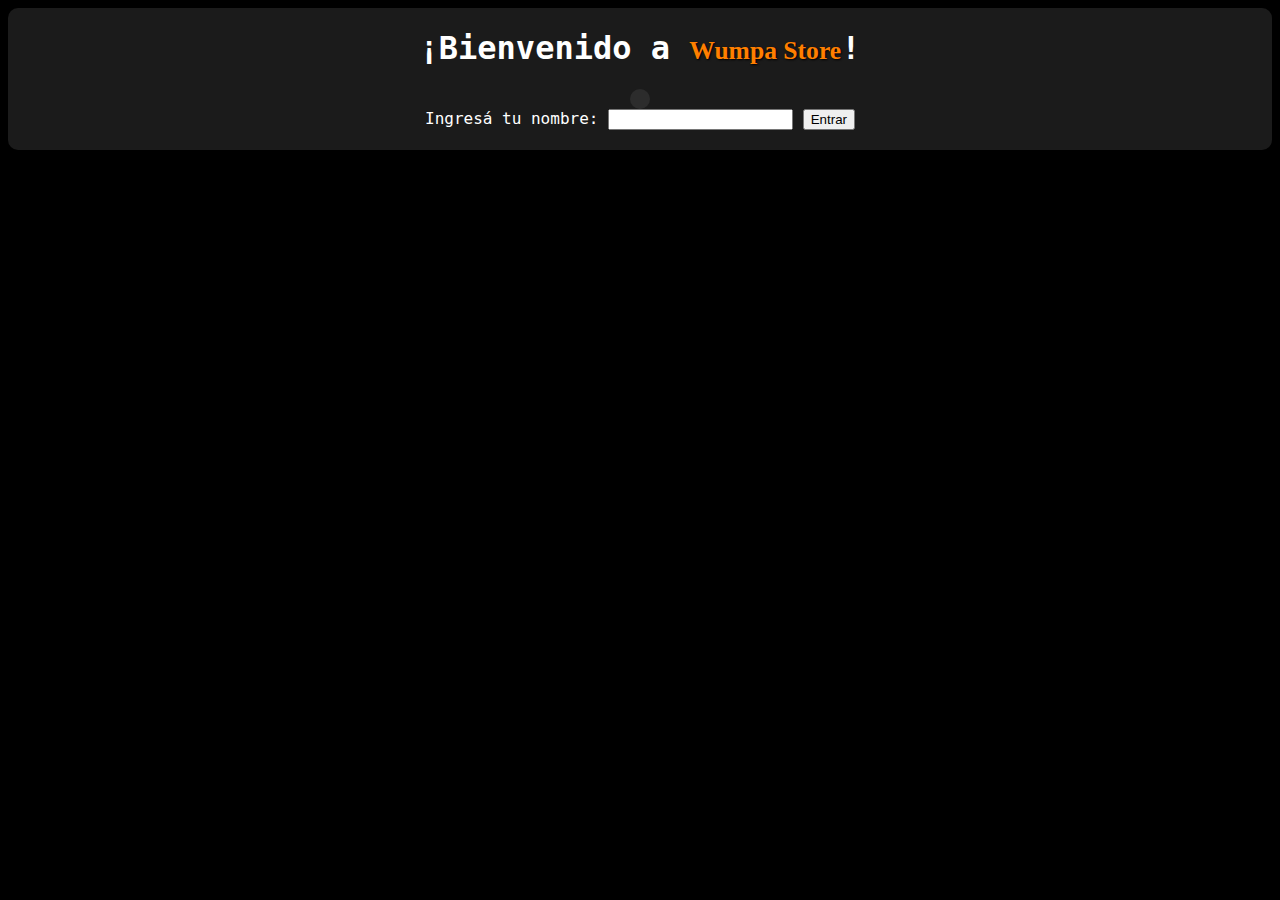
<file: index.html>
<!-- Santiago Leonardi -->
 <!-- David Lago -->
<!DOCTYPE html>
<html lang="es">

<head>
    <meta charset="UTF-8">
    <meta name="viewport" content="width=device-width, initial-scale=1.0">
    <title>Wumpa Store</title>
    <link rel="icon" href="./src/web/wumpa.webp" type="image/webp">
    <link rel="stylesheet" href="./style/estandarizacion.css">
    <link rel="stylesheet" href="./style/estilo.css">
    <script src="./script/productos.js" defer></script>
    <script src="./script/sonidos.js" defer></script>
    <script src="./script/bienvenida.js" defer></script>

</head>

<body>
    <header class="encabezado">
        <!-- Izquierda: Logo Crash -->
        <div id="logo-container">
            <img id="img-logo" src="./src/web/Crash_logo.png" alt="Logo">
        </div>


    
        <div class="wumpa-contenedor-central">
            <img src="./src/web/wumpa.webp" alt="Wumpa Icono" class="logo-wumpa">
            <span class="titulo-wumpa">Wumpa Store</span>
            <img id="btn-reproducir-musica" src="./src/web/play.png" alt="Reproducir">
        </div>
    
        <!-- Derecha: buscador + carrito -->
        <div class="derecha-header">
            <input type="text" id="buscador" placeholder="Buscar...">
            <img src="./src/web/carrito.png" id="img-carrito" alt="Carrito">
        </div>
    </header>

    <main>

        <section id="seccion-productos">
            <h2 id="bienvenida-usuario" class="centrar"></h2>
            <nav class="centrar">
                <ul id="listado-nav">
                        <li class="links-header"><a href="index.html"><span>Productos</span></a></li>
                        <li class="links-header"><a href="./get.html"><span>Buscar</span></a></li>
                        <li class="links-header"><a href="./post.html"><span>Cargar</span></a></li>
                        <li class="links-header"><a href="./put.html"><span>Actualizar</span></a></li>
                        <li class="links-header"><a href="./delete.html"><span>Eliminar</span></a></li>
                    </ul>
                </nav>

            <div id="contenedor-productos" class="contenedor"></div>
        </section>
        <section id="seccion-carrito">
            <div class="botones-carrito">
                <h2>Carrito</h2>
                <div class="botones">
                    <button id="btn-vaciar-carrito">Vaciar carrito</button>
                    <button id="comprar-carrito">Comprar carrito</button>
                </div>
            </div>

            <!-- Carrito vacío -->
            <div id="carrito-vacio" class="centrar hidden">
                <div style="text-align: center;">
                    <p>Tu carrito está vacío. ¡Agregá productos para comenzar!</p>
                    <img src="./src/web/carrito_vacio.png" alt="Carrito vacío" width="100">
                </div>
            </div>

            <!-- Carrito con productos -->
            <div id="contenedor-carrito" class="contenedor"></div>

            <!-- Total -->
            <div id="total-carrito" class="centrar">Total: $0</div>
        </section>
    </main>
    <footer class="centrar">
        <img src="./src/web/Crash_Fake.webp" alt="">
    </footer>
</body>
</html>
</file>
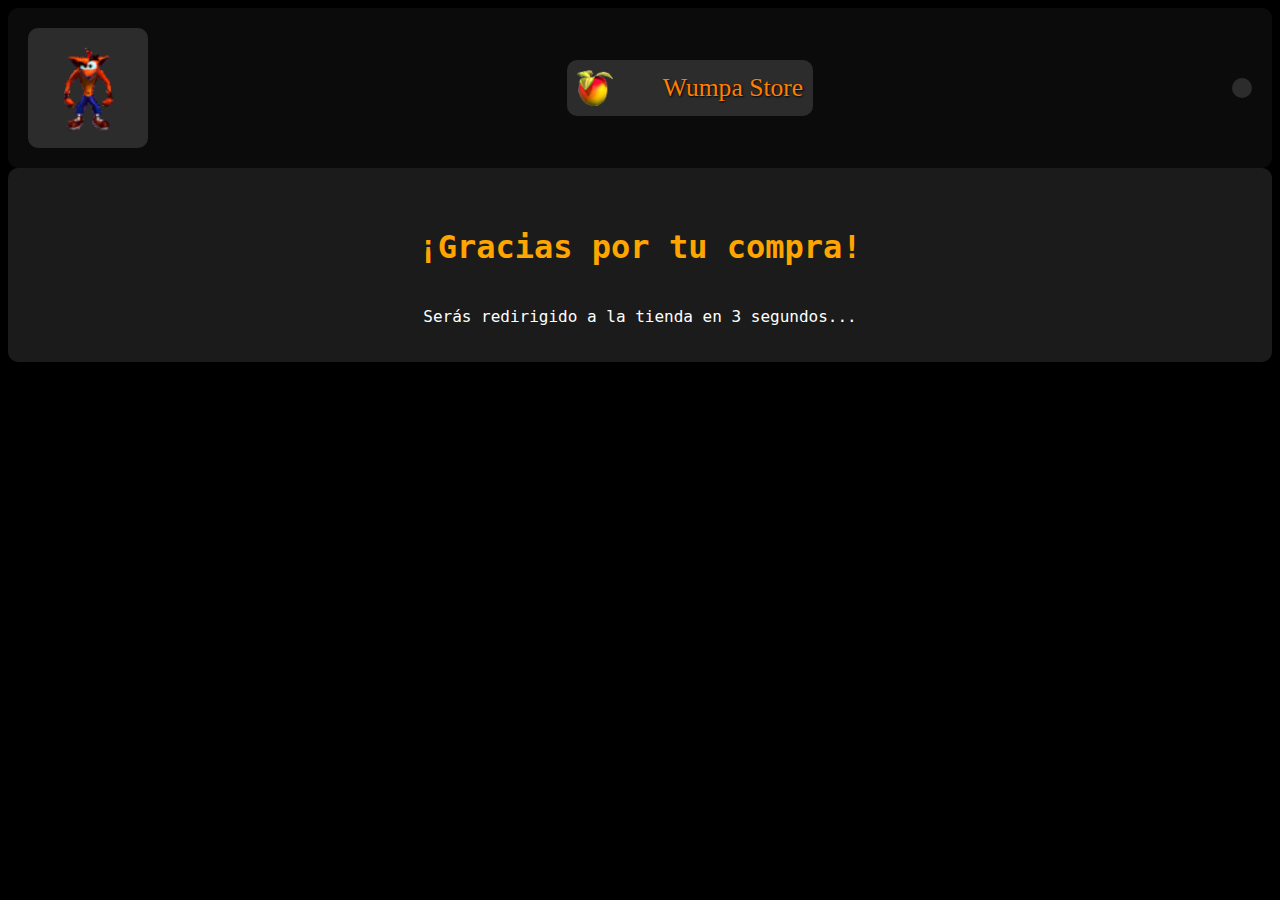
<file: checkout.html>
<!DOCTYPE html>
<html lang="es">
<head>
  <meta charset="UTF-8" />
  <title>¡Gracias por tu compra!</title>
  <link rel="stylesheet" href="./style/estandarizacion.css" />
  <link rel="stylesheet" href="./style/estilo.css" />
</head>
<body>
  <header class="encabezado">
    <div id="logo-container">
      <img id="img-logo" src="./src/web/Crash_logo.png" alt="Logo" />
    </div>
    <div class="wumpa-contenedor-central">
      <img src="./src/web/wumpa.webp" alt="Wumpa Icono" class="logo-wumpa" />
      <span class="titulo-wumpa">Wumpa Store</span>
    </div>
    <div class="derecha-header"></div>
  </header>

  <main>
    <h1 class="centrar" style="color: orange; font-size: 2rem; margin-top: 60px;">
      ¡Gracias por tu compra!
    </h1>
    <p class="centrar" style="margin-top: 20px;">
      Serás redirigido a la tienda en 3 segundos...
    </p>
  </main>

  <script>
    setTimeout(() => {
      window.location.href = "welcome.html";
    }, 3000);
  </script>
</body>
</html>
</file>
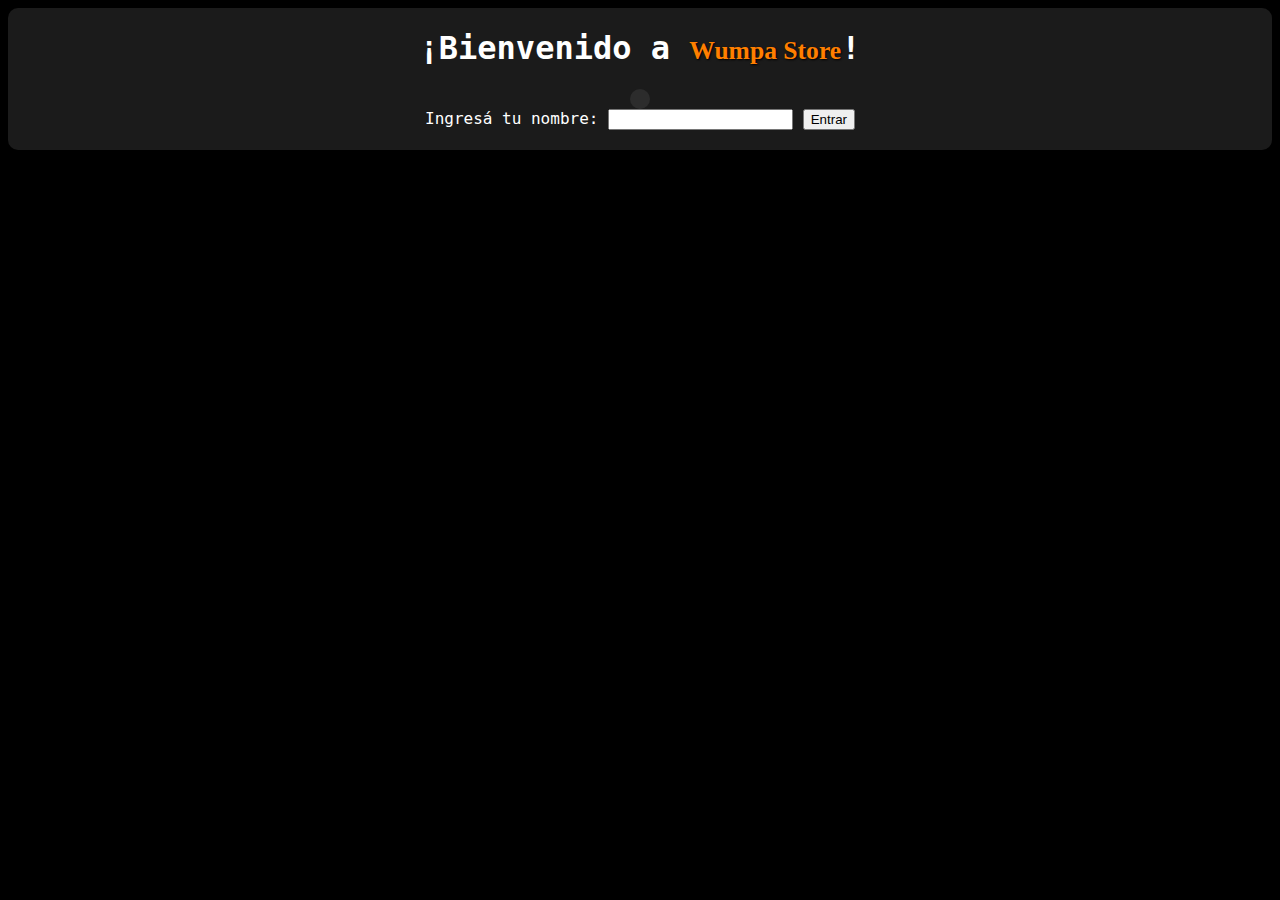
<file: delete.html>
<!-- Santiago Leonardi -->
 <!-- David Lago -->
<!DOCTYPE html>
<html lang="es">

<head>
    <meta charset="UTF-8">
    <meta name="viewport" content="width=device-width, initial-scale=1.0">
    <title>Wumpa Store</title>
    <link rel="icon" href="./src/web/wumpa.webp" type="image/webp">
    <link rel="stylesheet" href="./style/estandarizacion.css">
    <link rel="stylesheet" href="./style/estilo.css">
    <script src="./script/eliminar.js" defer></script>
    <script src="./script/sonidos.js" defer></script>
    <script src="./script/bienvenida.js" defer></script>

</head>

<body>
    <header class="encabezado">
        <!-- Izquierda: Logo Crash -->
        <div id="logo-container">
            <img id="img-logo" src="./src/web/Crash_logo.png" alt="Logo">
        </div>
    
        <div class="wumpa-contenedor-central">
            <img src="./src/web/wumpa.webp" alt="Wumpa Icono" class="logo-wumpa">
            <span class="titulo-wumpa">Wumpa Store</span>
            <img id="btn-reproducir-musica" src="./src/web/play.png" alt="Reproducir">
        </div>
    
        <!-- Derecha: buscador + carrito -->
        <div class="derecha-header">
            <input type="text" id="buscador" placeholder="Buscar...">
            <img src="./src/web/carrito.png" id="img-carrito" alt="Carrito">
        </div>
    </header>
    <main>
        <section id="seccion-productos">
            <h2 id="bienvenida-usuario" class="centrar"></h2>
            <nav class="centrar">
                <ul id="listado-nav">
                    <li class="links-header"><a href="index.html"><span>Productos</span></a></li>
                    <li class="links-header"><a href="./get.html"><span>Buscar</span></a></li>
                    <li class="links-header"><a href="./post.html"><span>Cargar</span></a></li>
                    <li class="links-header"><a href="./put.html"><span>Actualizar</span></a></li>
                    <li class="links-header"><a href="./delete.html"><span>Eliminar</span></a></li>
                </ul>
            </nav>
        </section>



            <form id="getProduct-form" class="buscarForm-container">
                <label for="idProd">ID Producto</label>
                <input type="number" name="idProd" id="idProd" required>
                <input type="submit" value="Consultar producto">
            </form>

            <div id="getId-container" class="hidden">
                <ul id="getId-list">
                </ul>
            </div>
        </main>
        <footer class="centrar">
            <img src="./src/web/Crash_Fake.webp" alt="">
        </footer>
</body>

</html>
</file>
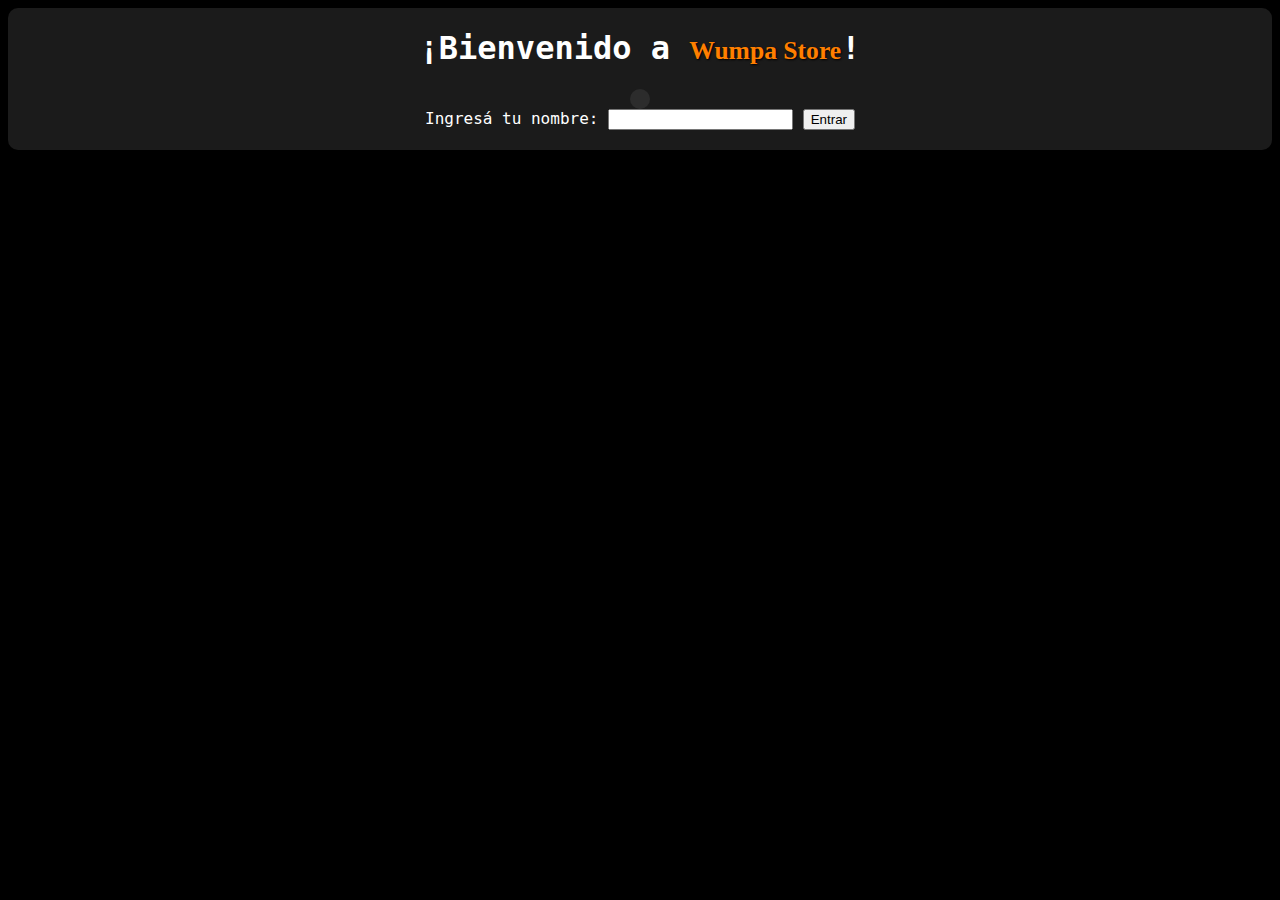
<file: get.html>
<!-- Santiago Leonardi -->
<!-- David Lago -->
<!DOCTYPE html>
<html lang="es">

<head>
    <meta charset="UTF-8">
    <meta name="viewport" content="width=device-width, initial-scale=1.0">
    <title>Wumpa Store</title>
    <link rel="icon" href="./src/web/wumpa.webp" type="image/webp">
    <link rel="stylesheet" href="./style/estandarizacion.css">
    <link rel="stylesheet" href="./style/estilo.css">
    <script src="./script/buscar.js" defer></script>
    <script src="./script/sonidos.js" defer></script>
    <script src="./script/bienvenida.js" defer></script>

</head>

<body>
    <header class="encabezado">
        <!-- Izquierda: Logo Crash -->
        <div id="logo-container">
            <img id="img-logo" src="./src/web/Crash_logo.png" alt="Logo">
        </div>
    
        <div class="wumpa-contenedor-central">
            <img src="./src/web/wumpa.webp" alt="Wumpa Icono" class="logo-wumpa">
            <span class="titulo-wumpa">Wumpa Store</span>
            <img id="btn-reproducir-musica" src="./src/web/play.png" alt="Reproducir">
        </div>
    
        <!-- Derecha: buscador + carrito -->
        <div class="derecha-header">
            <input type="text" id="buscador" placeholder="Buscar...">
            <img src="./src/web/carrito.png" id="img-carrito" alt="Carrito">
        </div>
    </header>
    <main>
        <section id="seccion-productos" class="main">
            <h2 id="bienvenida-usuario" class="centrar"></h2>
            <nav class="centrar">
                <ul id="listado-nav">
                        <li class="links-header"><a href="index.html"><span>Productos</span></a></li>
                        <li class="links-header"><a href="./get.html"><span>Buscar</span></a></li>
                        <li class="links-header"><a href="./post.html"><span>Cargar</span></a></li>
                        <li class="links-header"><a href="./put.html"><span>Actualizar</span></a></li>
                        <li class="links-header"><a href="./delete.html"><span>Eliminar</span></a></li>
                    </ul>
                </nav>
        </section>

            <form id="getProduct-form" class="buscarForm-container">
                <label for="idProd">ID Producto</label>
                <input type="number" name="idProd" id="idProd" required>
                <input type="submit" value="Consultar producto">
            </form>

        <div id="getId-container" class="hidden">
            <ul id="getId-list">
            </ul>
        </div>
    
    </main>
    <footer class="centrar">
        <img src="./src/web/Crash_Fake.webp" alt="">
    </footer>
</body>

</html>
</file>
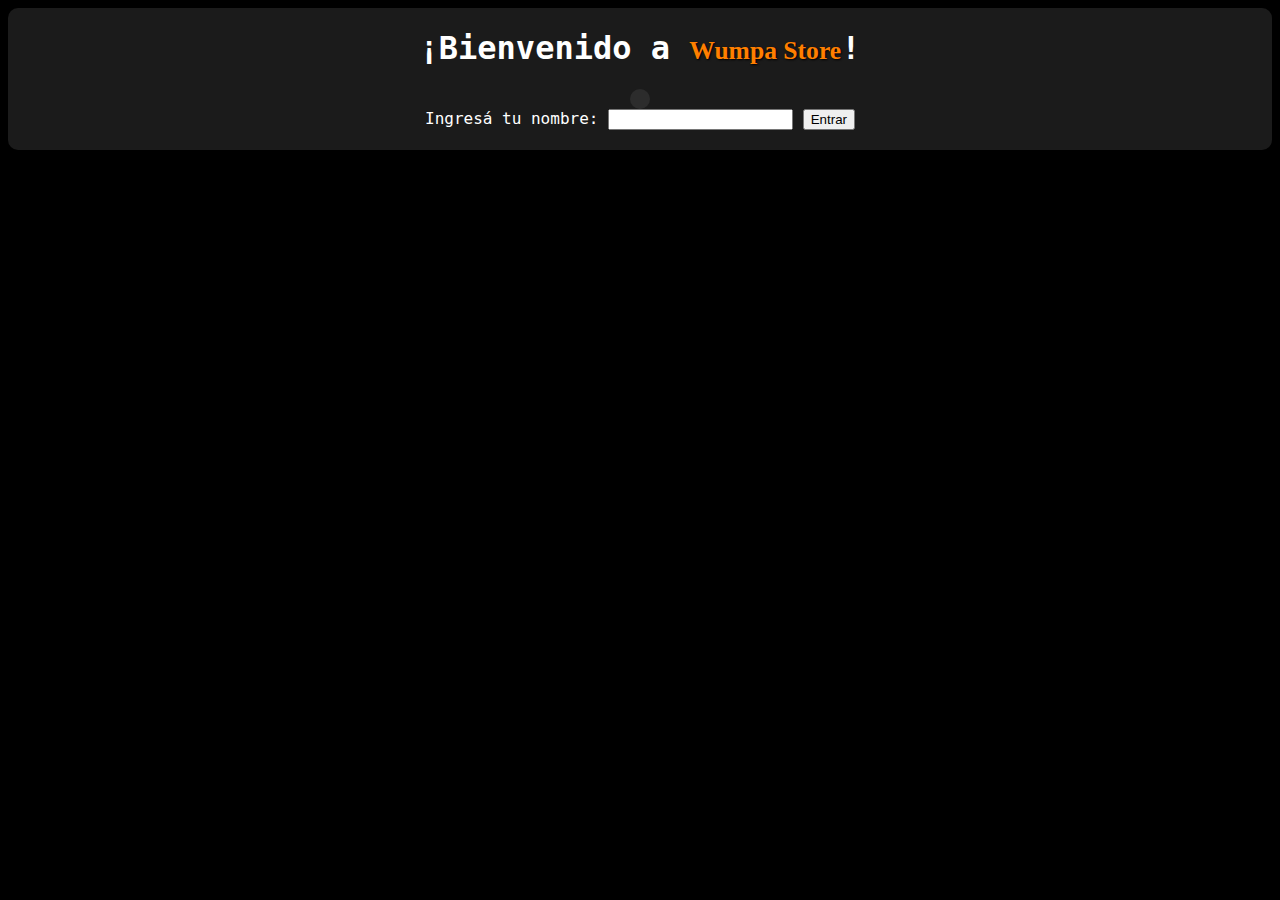
<file: post.html>
<!-- Santiago Leonardi -->
 <!-- David Lago -->
<!DOCTYPE html>
<html lang="es">

<head>
    <meta charset="UTF-8">
    <meta name="viewport" content="width=device-width, initial-scale=1.0">
    <title>Wumpa Store</title>
    <link rel="icon" href="./src/web/wumpa.webp" type="image/webp">
    <link rel="stylesheet" href="./style/estandarizacion.css">
    <link rel="stylesheet" href="./style/estilo.css">
    <script src="./script/crear.js" defer></script>
    <script src="./script/sonidos.js" defer></script>
    <script src="./script/bienvenida.js" defer></script>

    
</head>

<body>
    <header class="encabezado">
        <!-- Izquierda: Logo Crash -->
        <div id="logo-container">
            <img id="img-logo" src="./src/web/Crash_logo.png" alt="Logo">
        </div>
    
        <div class="wumpa-contenedor-central">
            <img src="./src/web/wumpa.webp" alt="Wumpa Icono" class="logo-wumpa">
            <span class="titulo-wumpa">Wumpa Store</span>
            <img id="btn-reproducir-musica" src="./src/web/play.png" alt="Reproducir">
        </div>
    
        <!-- Derecha: buscador + carrito -->
        <div class="derecha-header">
            <input type="text" id="buscador" placeholder="Buscar...">
            <img src="./src/web/carrito.png" id="img-carrito" alt="Carrito">
        </div>
    </header>
    <main>
        <section id="seccion-productos">
            <h2 id="bienvenida-usuario" class="centrar"></h2>
            <nav class="centrar">
                <ul id="listado-nav">
                        <li class="links-header"><a href="index.html"><span>Productos</span></a></li>
                        <li class="links-header"><a href="./get.html"><span>Buscar</span></a></li>
                        <li class="links-header"><a href="./post.html"><span>Cargar</span></a></li>
                        <li class="links-header"><a href="./put.html"><span>Actualizar</span></a></li>
                        <li class="links-header"><a href="./delete.html"><span>Eliminar</span></a></li>
                    </ul>
                </nav>


            <div class="crudForm-container">
                <form id="altaProducto-form" autocomplete="off">
                    <!-- Nombre -->
                    <label for="text">Nombre</label>
                    <input type="text" name="nombre" id="nombre" required> 
    
                    <!-- Categoria -->
                    <label for="text">Categoria</label>
                    <select name="categoria" id="categoria">
                        <option value="Aventura">Aventura</option>
                        <option value="Accion">Acción</option>
                    </select>
    
                    <!-- Precio -->
                    <label for="text">Precio</label>
                    <input type="number" name="precio" id="precio" required>
    
                    <!-- Cantidad -->
                    <label for="text">Cantidad</label>
                    <input type="number" name="cantidad" id="cantidad" required>
    
                    <!-- Imagen -->
                    <label for="text">Imagen</label>
                    <input type="text" name="imagen" id="imagen" required>
    
                    <!-- Enviar -->
                    <input type="submit" value="Crear Producto">
                </form>
            </div>
    </main>
    <footer class="centrar">
        <img src="./src/web/Crash_Fake.webp" alt="">
    </footer>
</body>

</html>
</file>
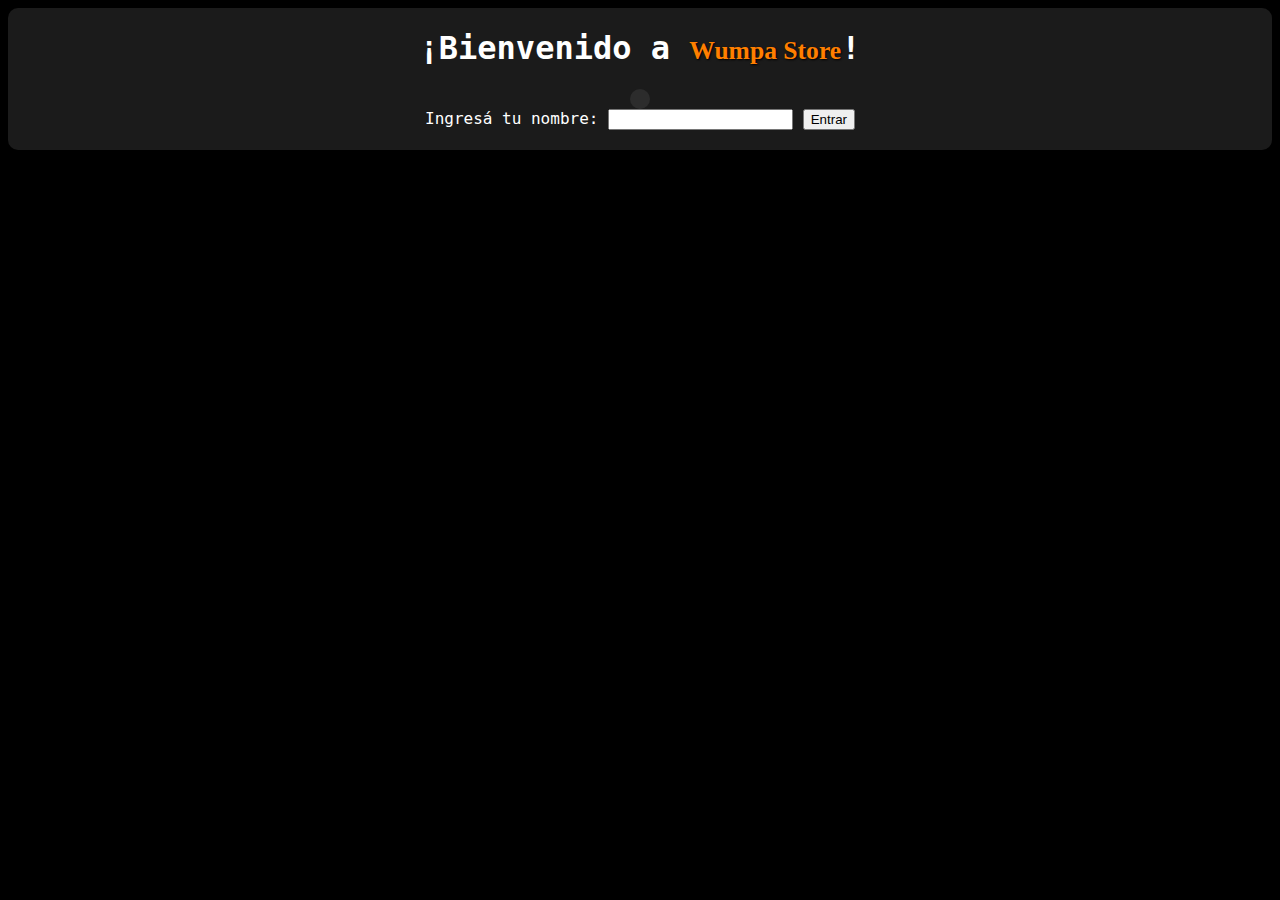
<file: put.html>
<!-- Santiago Leonardi -->
<!-- David Lago -->
<!DOCTYPE html>
<html lang="es">

<head>
    <meta charset="UTF-8">
    <meta name="viewport" content="width=device-width, initial-scale=1.0">
    <title>Wumpa Store</title>
    <link rel="icon" href="./src/web/wumpa.webp" type="image/webp">
    <link rel="stylesheet" href="./style/estandarizacion.css">
    <link rel="stylesheet" href="./style/estilo.css">
    <script src="./script/actualizar.js" defer></script>
    <script src="./script/sonidos.js" defer></script>
    <script src="./script/bienvenida.js" defer></script>
</head>

<body>
    <header class="encabezado">
        <!-- Izquierda: Logo Crash -->
        <div id="logo-container">
            <img id="img-logo" src="./src/web/Crash_logo.png" alt="Logo">
        </div>
    
        <div class="wumpa-contenedor-central">
            <img src="./src/web/wumpa.webp" alt="Wumpa Icono" class="logo-wumpa">
            <span class="titulo-wumpa">Wumpa Store</span>
            <img id="btn-reproducir-musica" src="./src/web/play.png" alt="Reproducir">
        </div>
    
        <!-- Derecha: buscador + carrito -->
        <div class="derecha-header">
            <input type="text" id="buscador" placeholder="Buscar...">
            <img src="./src/web/carrito.png" id="img-carrito" alt="Carrito">
        </div>
    </header>

    <main>
        <section id="seccion-productos">
            <h2 id="bienvenida-usuario" class="centrar"></h2>
            <nav class="centrar">
                <ul id="listado-nav">
                    <li class="links-header"><a href="index.html"><span>Productos</span></a></li>
                    <li class="links-header"><a href="./get.html"><span>Buscar</span></a></li>
                    <li class="links-header"><a href="./post.html"><span>Cargar</span></a></li>
                    <li class="links-header"><a href="./put.html"><span>Actualizar</span></a></li>
                    <li class="links-header"><a href="./delete.html"><span>Eliminar</span></a></li>
                </ul>
            </nav>
        </section>

        <!-- Sección de formulario y resultados -->
        <section class="main">
            <form id="getProduct-form" class="buscarForm-container">
            <label for="idProd">ID Producto</label>
            <input type="number" name="idProd" id="idProd" required>
            <input type="submit" value="Consultar producto">
            </form>

            <div id="getId-container" class="hidden">
                <div id="getId-list"></div>
            </div>

            <div id="actualizarProductoForm-container" class="crudForm-container hidden"></div>
        </section>
    </main>

    <footer class="centrar">
        <img src="./src/web/Crash_Fake.webp" alt="">
    </footer>
</body>

</html>
</file>
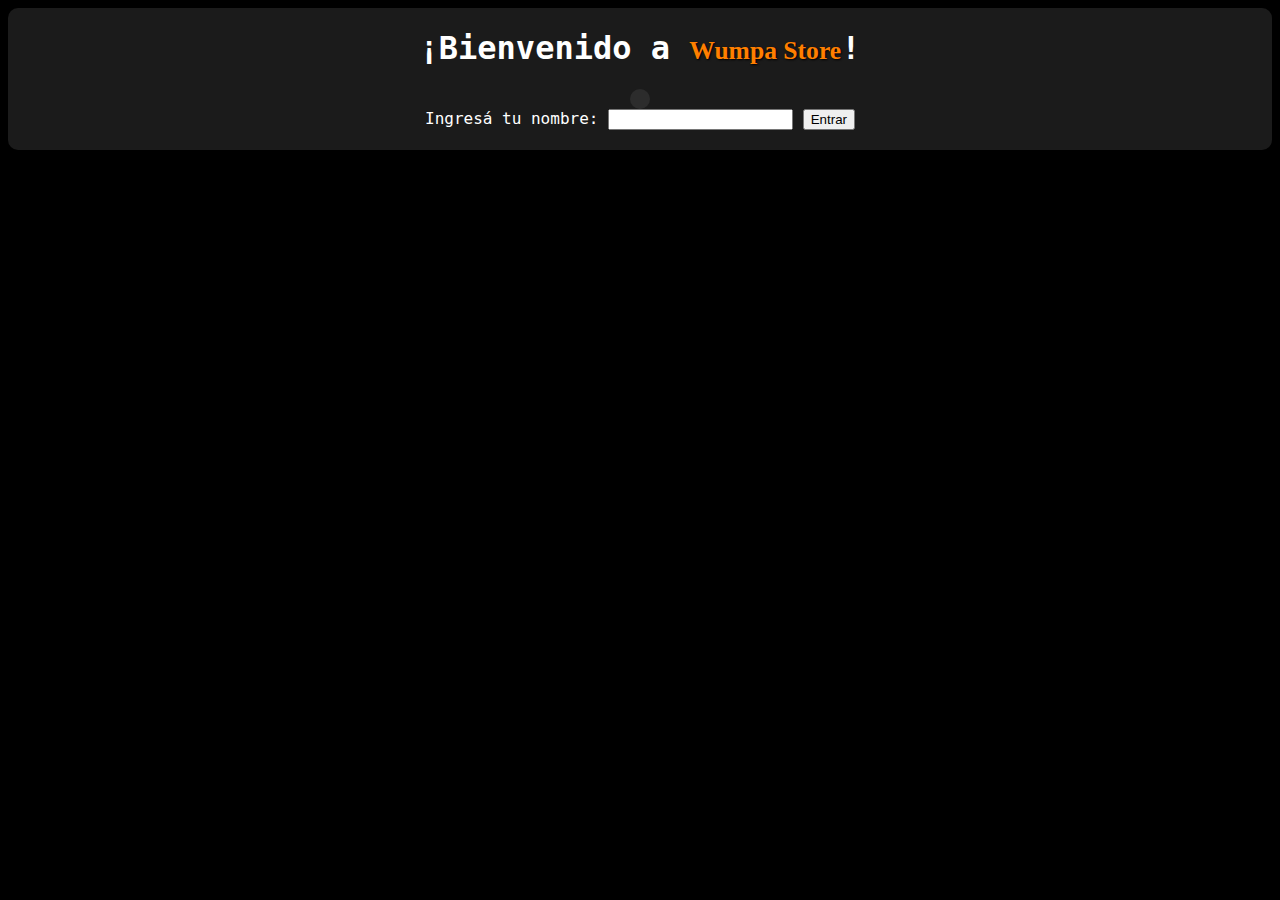
<file: welcome.html>
<!DOCTYPE html>
<html lang="es">
<head>
  <meta charset="UTF-8">
  <title>Wumpa Store - Inicio</title>
  <link rel="stylesheet" href="./style/estandarizacion.css">
  <link rel="stylesheet" href="./style/estilo.css">
</head>
<body>
  <main class="centrar">
    <h1>¡Bienvenido a <span class="titulo-wumpa">Wumpa Store</span>!</h1>
    <div id="mensaje-bienvenida" class="titulo-wumpa"></div>
    <form id="form-nombre">
      <label for="nombre">Ingresá tu nombre:</label>
      <input type="text" id="nombre" name="nombre" required>
      <input type="submit" value="Entrar">
    </form>
  </main>

  <script>
    const form = document.getElementById("form-nombre");
    form.addEventListener("submit", (e) => {
      e.preventDefault();
      const nombre = document.getElementById("nombre").value.trim();
      if (nombre) {
        sessionStorage.setItem("nombreUsuario", nombre);
        window.location.href = "index.html";
      }
    });
  </script>
</body>
</html>
</file>
<file: style/estandarizacion.css>
/* Santiago Leonardi
David Lago */
body{
    background-color: #000000; 
    color: white; 
    font-family: 'VT323', monospace;
}

div {
    background-color: #2c2c2c;
    border-radius: 10px; 
    padding: 10px; 
    margin:10px; 
}

header{
    display: flex;
    align-items: center;
    justify-content:space-between;
    background-color: rgb(11, 11, 11);
    border-radius: 10px; 
    
}

main{
    display: flex;
    flex-direction: column;
    align-items: center;
    border-radius: 10px; 
    background-color: rgb(27, 27, 27);
    max-width: 100%;
    padding-bottom: 20px;
    
}

section{
    width: 100%;
}

.flex{
    display: flex;
    align-items: center; 
}

.centrar{
    display: flex;
    justify-content: center; 
    align-items: center; 
}

footer{
    background-color: rgb(11, 11, 11);
}

a{
    text-decoration: none; /* quita el subrayado */
    color: inherit; /* usa el color del contenedor padre */
    font: 30px sans-serif;
}

.hidden {
    display: none;
}
</file>
<file: style/estilo.css>
/* Santiago Leonardi
David Lago */
#logo-container {
  height: 100px;
  width: 100px;
  display: flex;
  justify-content: center;
  align-items: center;
}

#img-logo {
  height: 100%;
  width: 100%;
  object-fit: contain;
}

.carrito {
  width: 24px;
  height: 24px;
  border-radius: 50%;
  color: white;
  font-weight: bold;
  text-align: center;
  line-height: 24px;
  font-size: 12px;
}

#buscador {
  padding: 4px 6px;
  font-size: 14px;
  border-radius: 4px;
  border: 1px solid #ccc;
}

#img-carrito {
  width: 32px;
  height: 32px;
}

.tarjeta-producto {
    width: 250px;
    display: flex;
    flex-direction: column;
    align-items: center;
    border: solid 1px #818181;
}

#contenedor-carrito .tarjeta-producto p {
  margin: 4px 0;
  padding: 0;
  font-size: 16px;
  text-align: center;
}

#contenedor-carrito.hidden {
  display: none;
}

.tarjeta-producto img {
    width: 200px;
    height: 200px;
}

#btn-reproducir-musica:hover {
    cursor: pointer;
}

.contenedor {
    display: flex;
    justify-content: center;
    flex-direction: row;
    flex-wrap: wrap;
    max-width: 90%;
    margin: 0 auto;
}

#carrito-vacio p {
    font-size: 20px;
    color: white;
    margin-bottom: 10px;
}

#total-carrito {
    max-width: 10%;
    margin: 1% auto;
}

.botones-carrito {
    text-align: center;
    max-width: 300px;
    margin: 15px auto 10px auto;
}

.botones-carrito h2 {
    margin-bottom: 10px;
    color: #FF7F00; 
}

.botones {
    display: flex;
    justify-content: space-between;
}

#listado-nav {
    display: flex;
    justify-content: center;
    align-items: center;
    list-style: none;
    font: 30px sans-serif;
    margin: 0px;
    padding: 0px;
    gap: 20px;
    text-decoration: none;
    margin-bottom: 1%;
}

#getId-list {
  display: flex;               /* Usamos flexbox */
  justify-content: center;     /* Centrar horizontalmente */
  align-items: center;         /* Centrar verticalmente (opcional) */
  flex-direction: column;      /* Que el contenido quede en columna */
  gap: 10px;                   /* Separación entre elementos */
  color: white;
  padding: 0;
}

#getId-list.hidden {
    display: none !important;
}

.buscarForm-container {
    display: flex;
    justify-content: center;
    align-items: center;
    gap: 10px;
    margin: 20px auto;
}

/* Estilos para el formulario */
#altaProducto-container {
    display: flex;
    justify-content: center;
    align-items: center;
    height: 100vh; /* Ocupa toda la altura de la ventana */
    width: 100%; /* Ocupa todo el ancho de la ventana */
    margin: 0; /* Elimina cualquier margen */
    padding: 0; /* Elimina cualquier padding */
}

#altaProducto-form {
    display: flex;
    flex-direction: column;
    align-items: center;
    width: 100%;
    max-width: 600px;
    background-color: #2c2c2c;
    padding: 20px;
    border-radius: 10px;

}

#altaProducto-form label {
    font-size: 20px;
    color: #ffffff;
    margin-bottom: 5px;
}

#altaProducto-form input,
#altaProducto-form select {
    width: 100%;
    max-width: 500px;
    padding: 10px;
    margin-bottom: 15px;
    border: 1px solid #818181;
    border-radius: 5px;
    background-color: #1c1c1c;
    color: #ffffff;
    font-size: 16px; /* Asegura que el tamaño de fuente sea igual */
    box-sizing: border-box; /* Asegura que el tamaño incluya padding y border */
}

#altaProducto-form input[type="submit"] {
    background-color: #4caf50;
    color: white;
    border: none;
    cursor: pointer;
    transition: background-color 0.3s ease;
}

#altaProducto-form input[type="submit"]:hover {
    background-color: #45a049;
}

.crudForm-container {
    display: flex;
    flex-direction: column;
    align-items: center;
    justify-content: center;
    width: 50%;
    margin: 0 auto;
    gap: 20px;
}

.seccion-productos {
    display: flex;
    flex-direction: column;
    align-items: center;
    justify-content: center;
    width: 100%;
    padding: 20%;
}

#getProducto-form {
    display: flex;
    flex-direction: column;
    align-items: center;
    justify-content: center;
    width: 100%;
    max-width: 600px;
    background-color: #2c2c2c;
    padding: 20px;
    border-radius: 10px;

}

#getProducto-form label {
    font-size: 20px;
    color: #ffffff;
    margin-bottom: 5px;
}

#getProducto-form ,
#getProducto-form  {
    width: 100%;
    max-width: 500px;
    padding: 10px;
    margin-bottom: 15px;
    border: 1px solid #818181;
    border-radius: 5px;
    background-color: #1c1c1c;
    color: #ffffff;
    font-size: 16px;
    box-sizing: border-box;
}

#actualizarProductoForm-container {
  display: none; /* Oculto por defecto */
}

#actualizarProductoForm-container.visible {
  display: flex;
  justify-content: center;
  align-items: center;
  flex-direction: column;
  padding: 20px;
  max-width: 600px;
  margin: 0 auto;
  background-color: #2c2c2c;
  border-radius: 10px;
}

#getId-container.mostrar-producto {
  max-width: 600px;
  margin: 20px auto;
  padding: 10px;
  display: flex;
  justify-content: center;
  align-items: center;
  flex-direction: column;
}

.titulo-tienda {
  display: flex;
  align-items: center;
  justify-content: center;
  gap: 10px;
}

.titulo-tienda h1 {
  font-family: 'Comic Sans MS', cursive;
  font-size: 1.8rem;
  color: #FF7F00; /* Naranja tipo fruta Wumpa */
  text-shadow: 1px 1px 2px black;
  margin: 0;
}

.encabezado {
  display: flex;
  align-items: center;
  justify-content: space-between;
  padding: 10px;
  gap: 15px;
  flex-wrap: wrap;
}

header.encabezado {
  display: flex;
  align-items: center;
  justify-content: space-between;
  padding: 10px;
  flex-wrap: wrap;
  gap: 10px;
}

.derecha-header {
  display: flex;
  align-items: center;
  justify-content: flex-end;
  gap: 10px;
}

.wumpa-contenedor-central {
  display: flex;
  align-items: center;
  justify-content: center;
  gap: 50px;
  width: fit-content;
}

.logo-wumpa {
  width: 36px;
  height: 36px;
}

.titulo-wumpa {
  font-family: 'Comic Sans MS', cursive;
  font-size: 1.6rem;
  color: #FF7F00;
  text-shadow: 1px 1px 2px black;
  margin: 0;
}

#btn-reproducir-musica {
  width: 36px;
  height: 36px;
  cursor: pointer;
}
</file>
